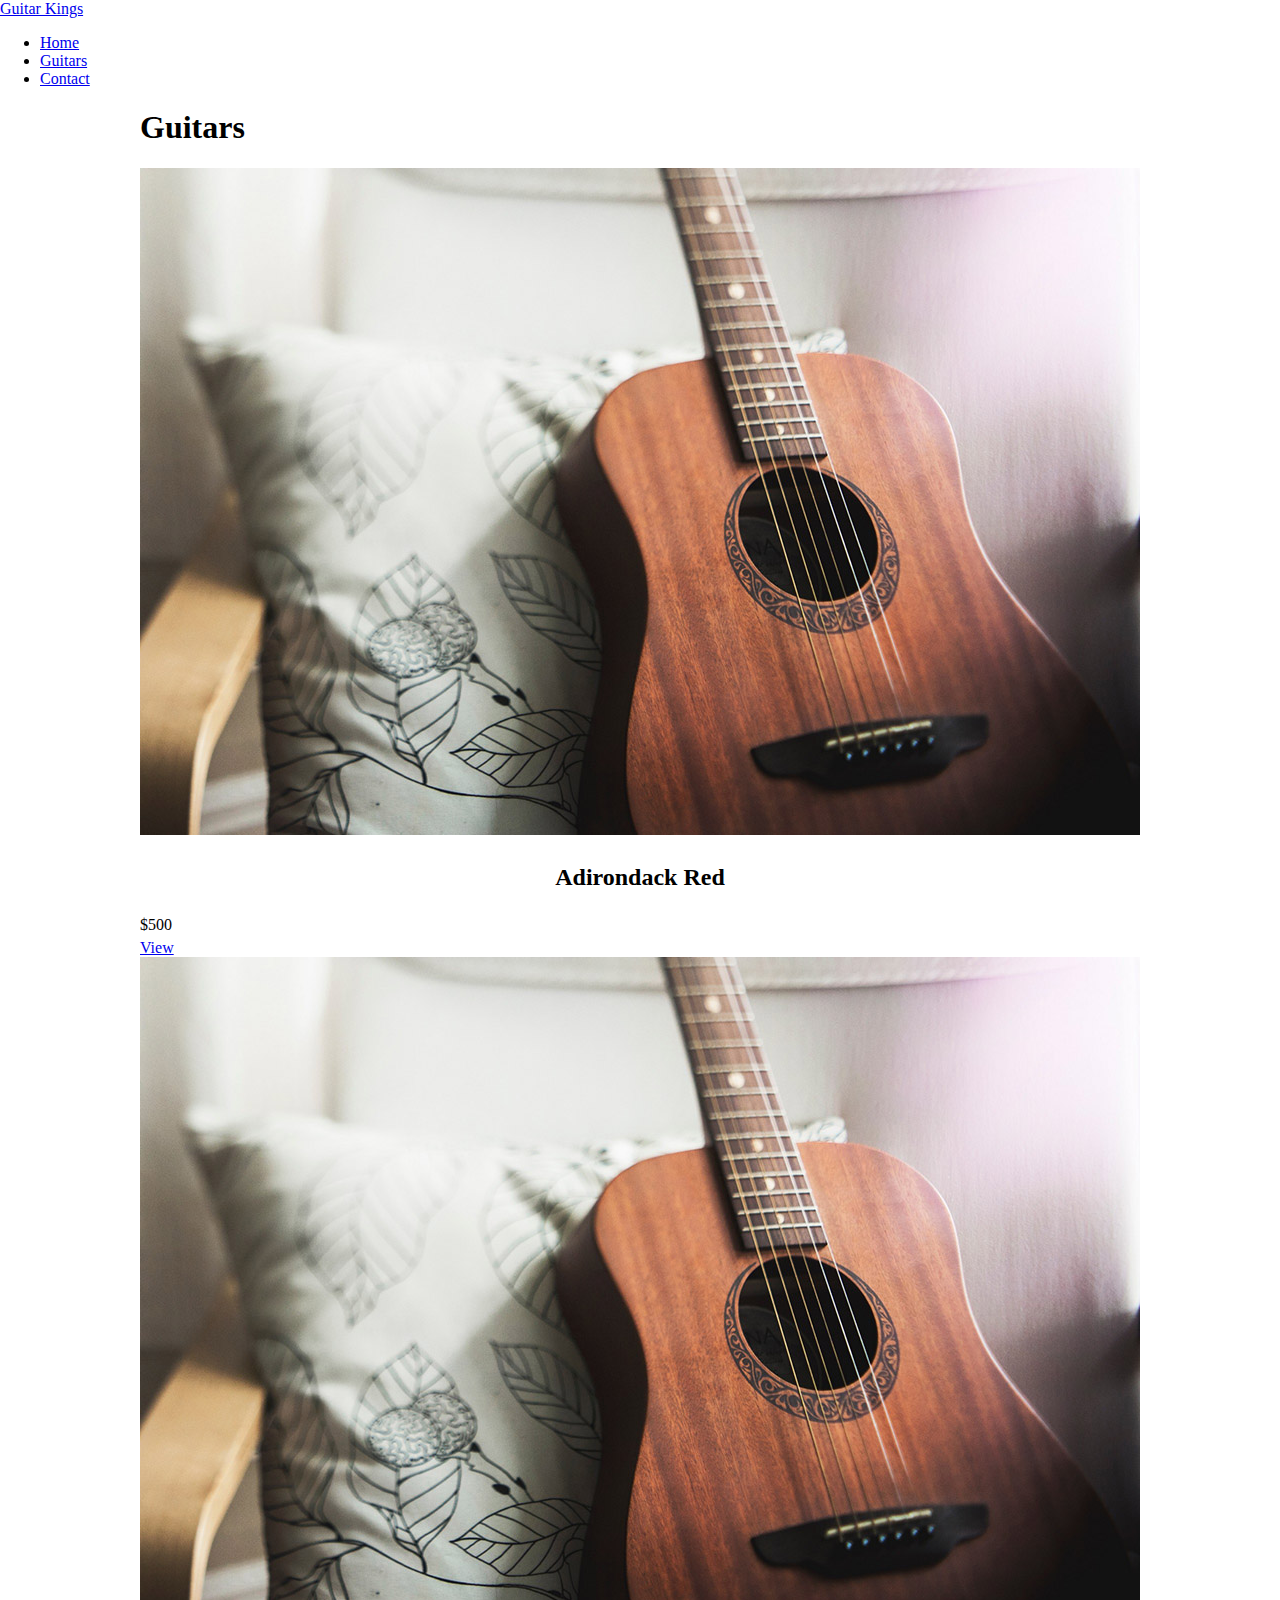
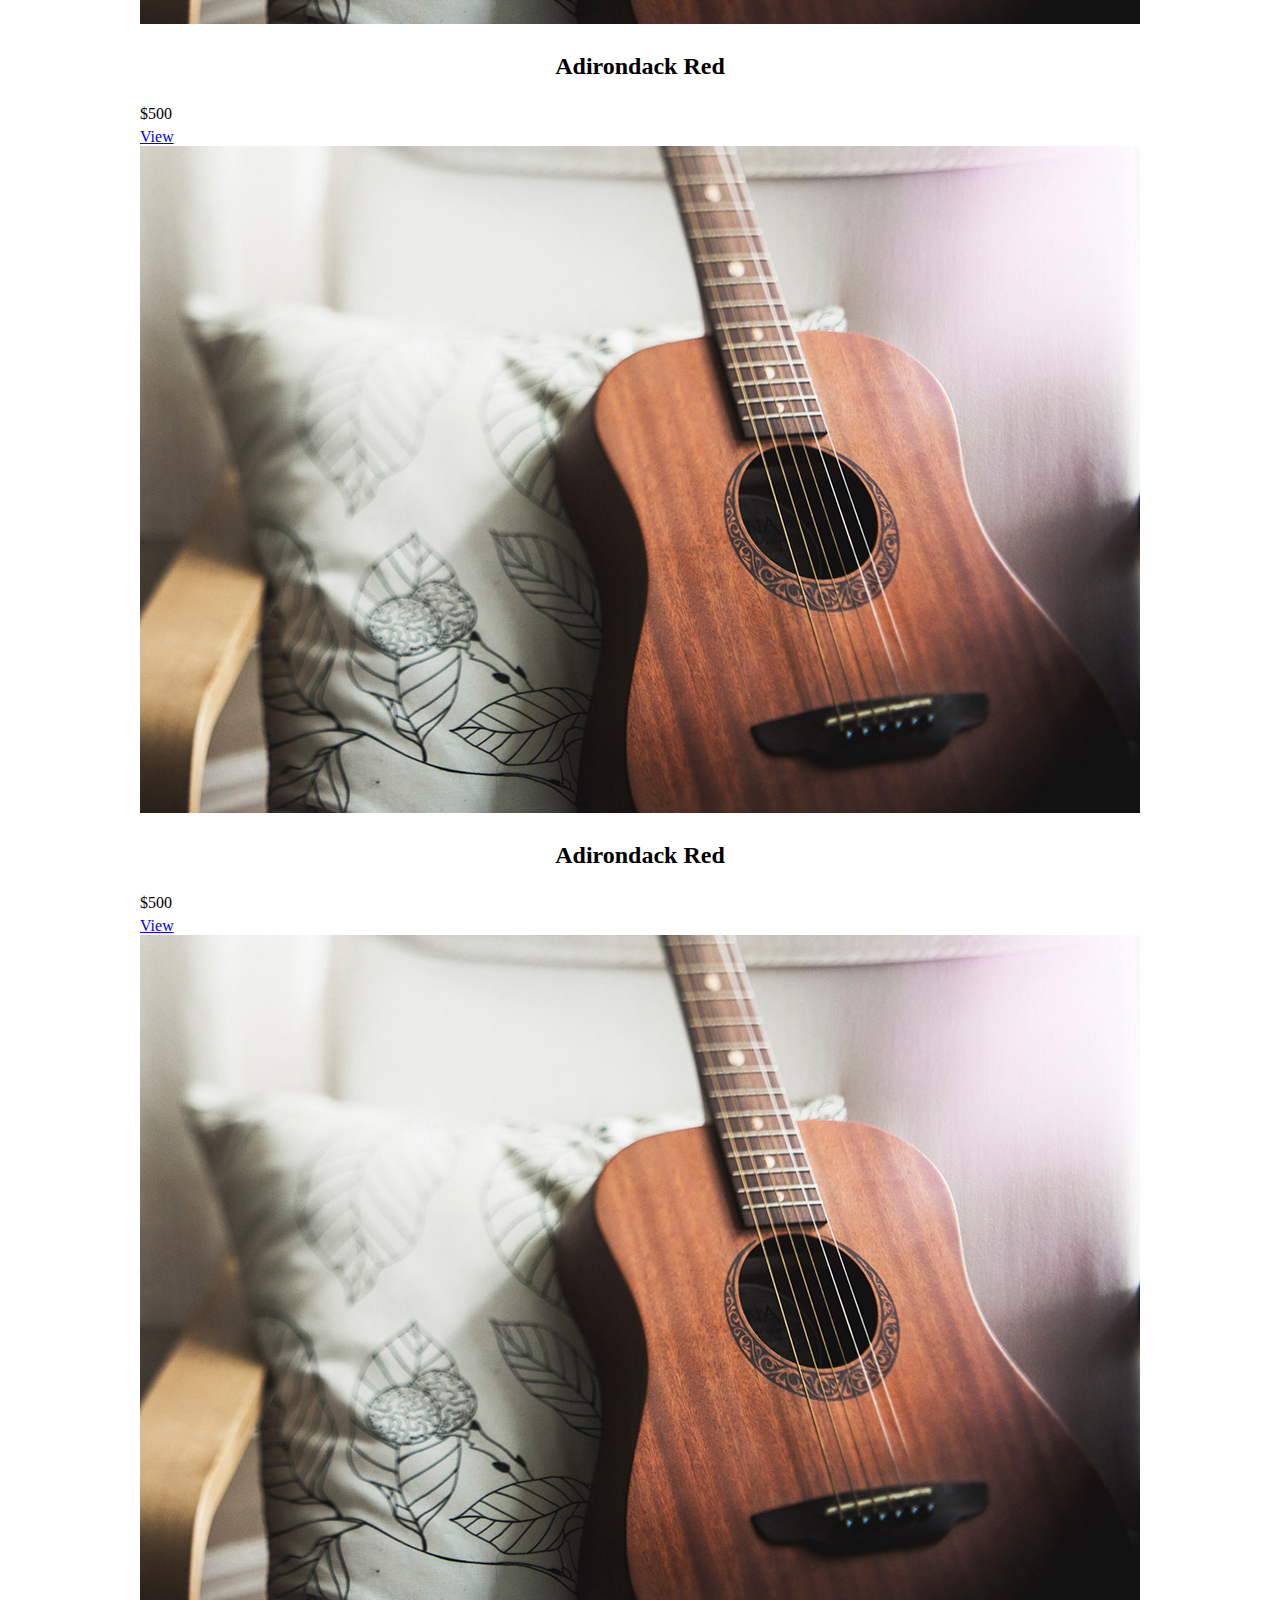
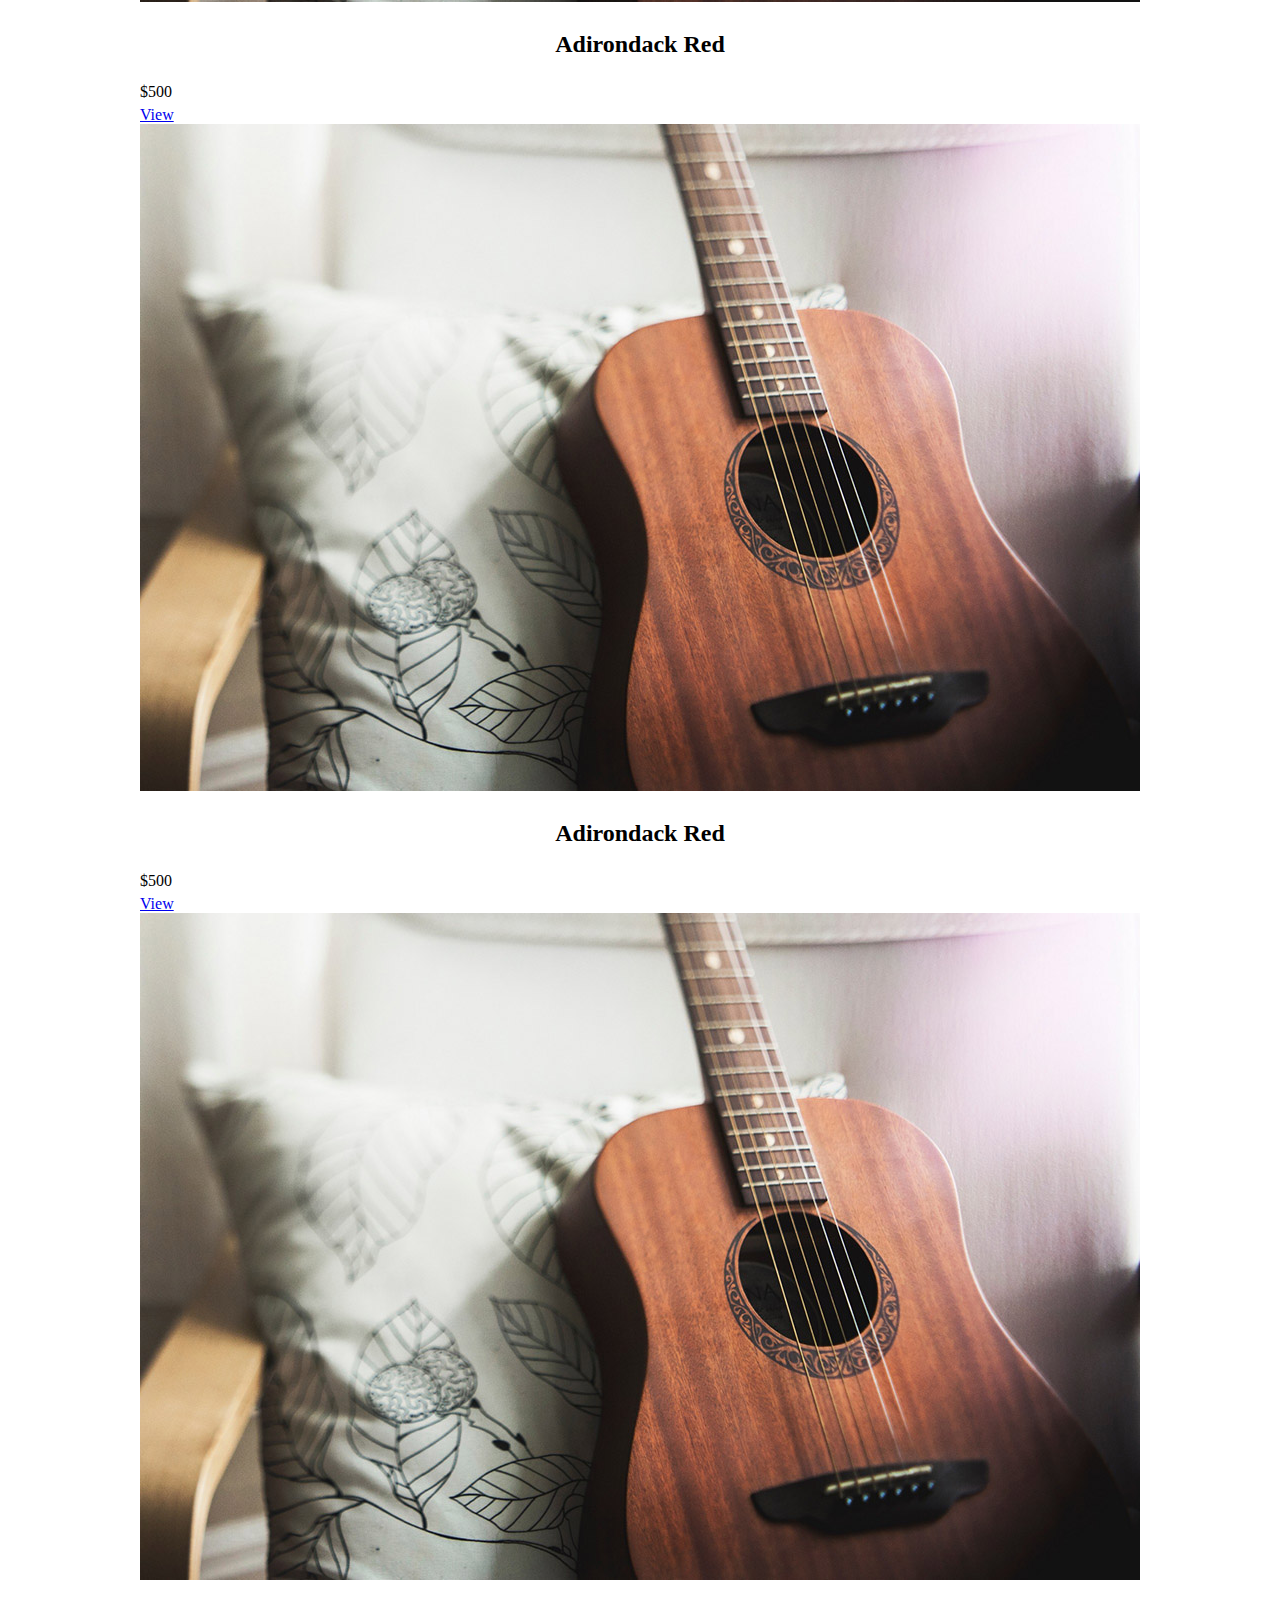
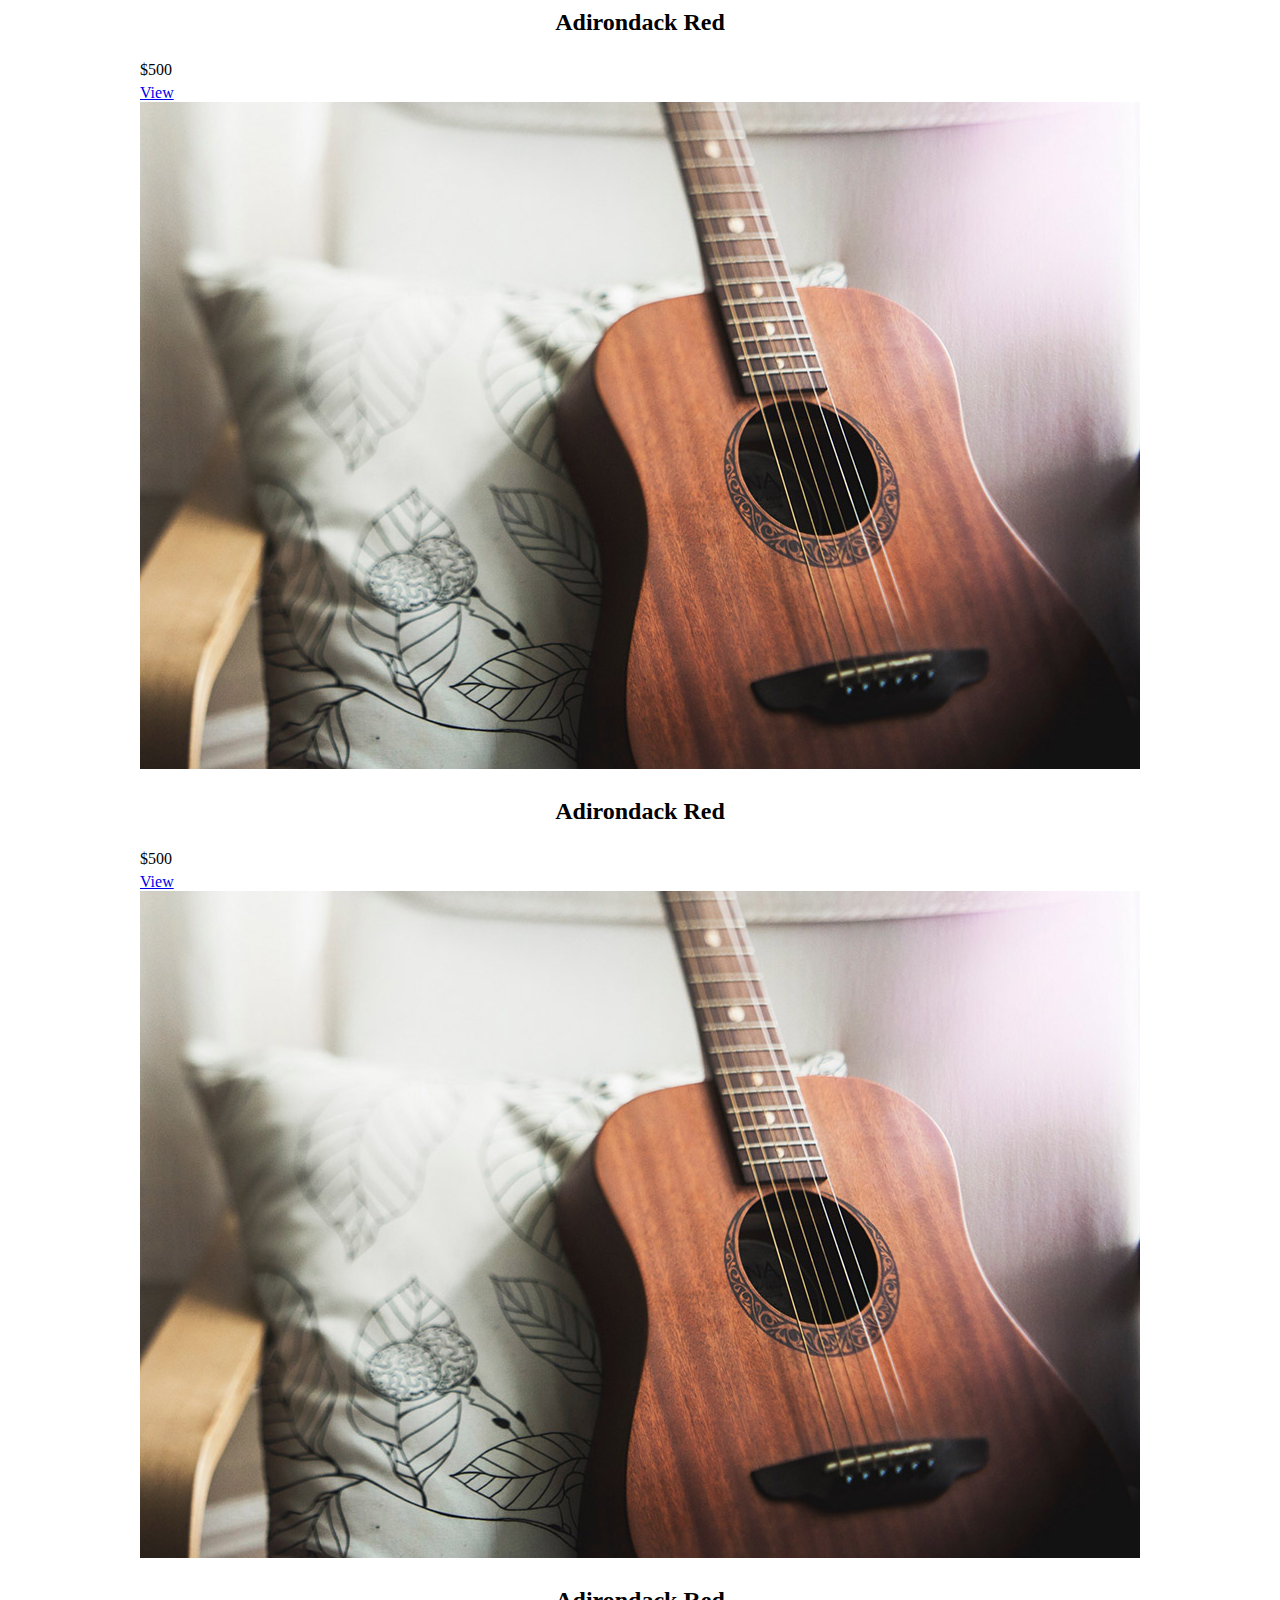
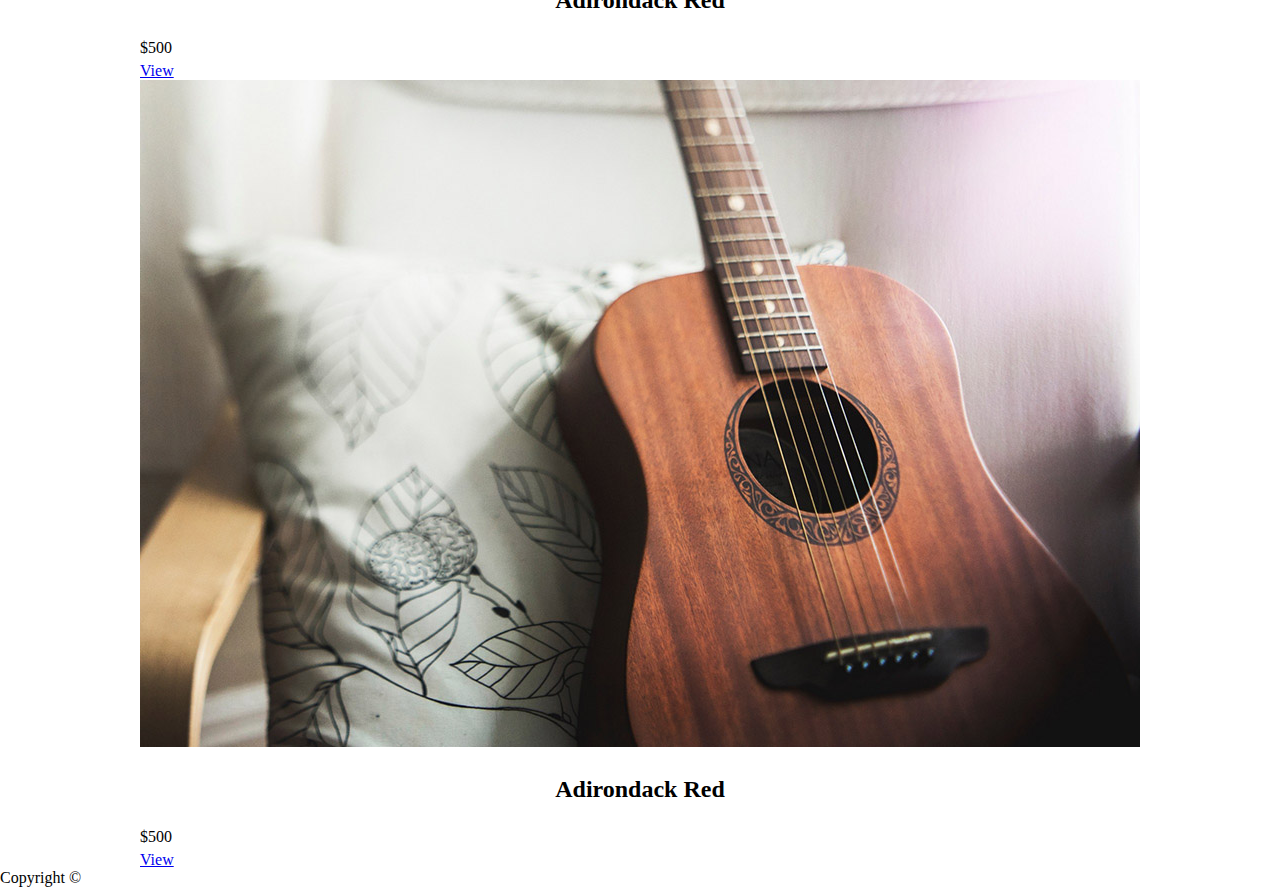
<file: guitars.html>
<!DOCTYPE html>
<html lang="en">
  <head>
    <meta charset="UTF-8" />
    <meta name="viewport" content="width=device-width, initial-scale=1.0" />
    <meta name="description" content="Get real authentic, hand-crafted guitars from Guitar Kings" />
    <title>Guitar Kings | Guitars</title>
    <link rel="stylesheet" href="css/styles.css">
  </head>
    <body>
        <header>
            <a href="index.html" class="logo">Guitar Kings</a>
            <nav>
                <ul>
                <li><a href="index.html">Home</a></li>
                <li><a href="guitars.html">Guitars</a></li>
                <li><a href="contact.html">Contact</a></li>
                </ul>
            </nav>
        </header>
        <main>
            <h1>Guitars</h1>
            <section class="guitar-list">
                <div>
                    <img src="images/product.jpg" alt="Adirondack Red" />
                    <h2>Adirondack Red</h2>
                    <p>$500</p>
                    <a href="products/adirondack-red.html">View</a>
                </div>
                <div>
                    <img src="images/product.jpg" alt="Adirondack Red" />
                    <h2>Adirondack Red</h2>
                    <p>$500</p>
                    <a href="products/adirondack-red.html">View</a>
                </div>
                <div>
                    <img src="images/product.jpg" alt="Adirondack Red" />
                    <h2>Adirondack Red</h2>
                    <p>$500</p>
                    <a href="products/adirondack-red.html">View</a>
                </div>
                <div>
                    <img src="images/product.jpg" alt="Adirondack Red" />
                    <h2>Adirondack Red</h2>
                    <p>$500</p>
                    <a href="products/adirondack-red.html">View</a>
                </div>
                <div>
                    <img src="images/product.jpg" alt="Adirondack Red" />
                    <h2>Adirondack Red</h2>
                    <p>$500</p>
                    <a href="products/adirondack-red.html">View</a>
                </div>
                <div>
                    <img src="images/product.jpg" alt="Adirondack Red" />
                    <h2>Adirondack Red</h2>
                    <p>$500</p>
                    <a href="products/adirondack-red.html">View</a>
                </div>
                <div>
                    <img src="images/product.jpg" alt="Adirondack Red" />
                    <h2>Adirondack Red</h2>
                    <p>$500</p>
                    <a href="products/adirondack-red.html">View</a>
                </div>
                <div>
                    <img src="images/product.jpg" alt="Adirondack Red" />
                    <h2>Adirondack Red</h2>
                    <p>$500</p>
                    <a href="products/adirondack-red.html">View</a>
                </div>
                <div>
                    <img src="images/product.jpg" alt="Adirondack Red" />
                    <h2>Adirondack Red</h2>
                    <p>$500</p>
                    <a href="products/adirondack-red.html">View</a>
                </div>
                
            </section>
        </main>
        <footer>Copyright &copy;</footer>      
    </body>
</html>
</file>
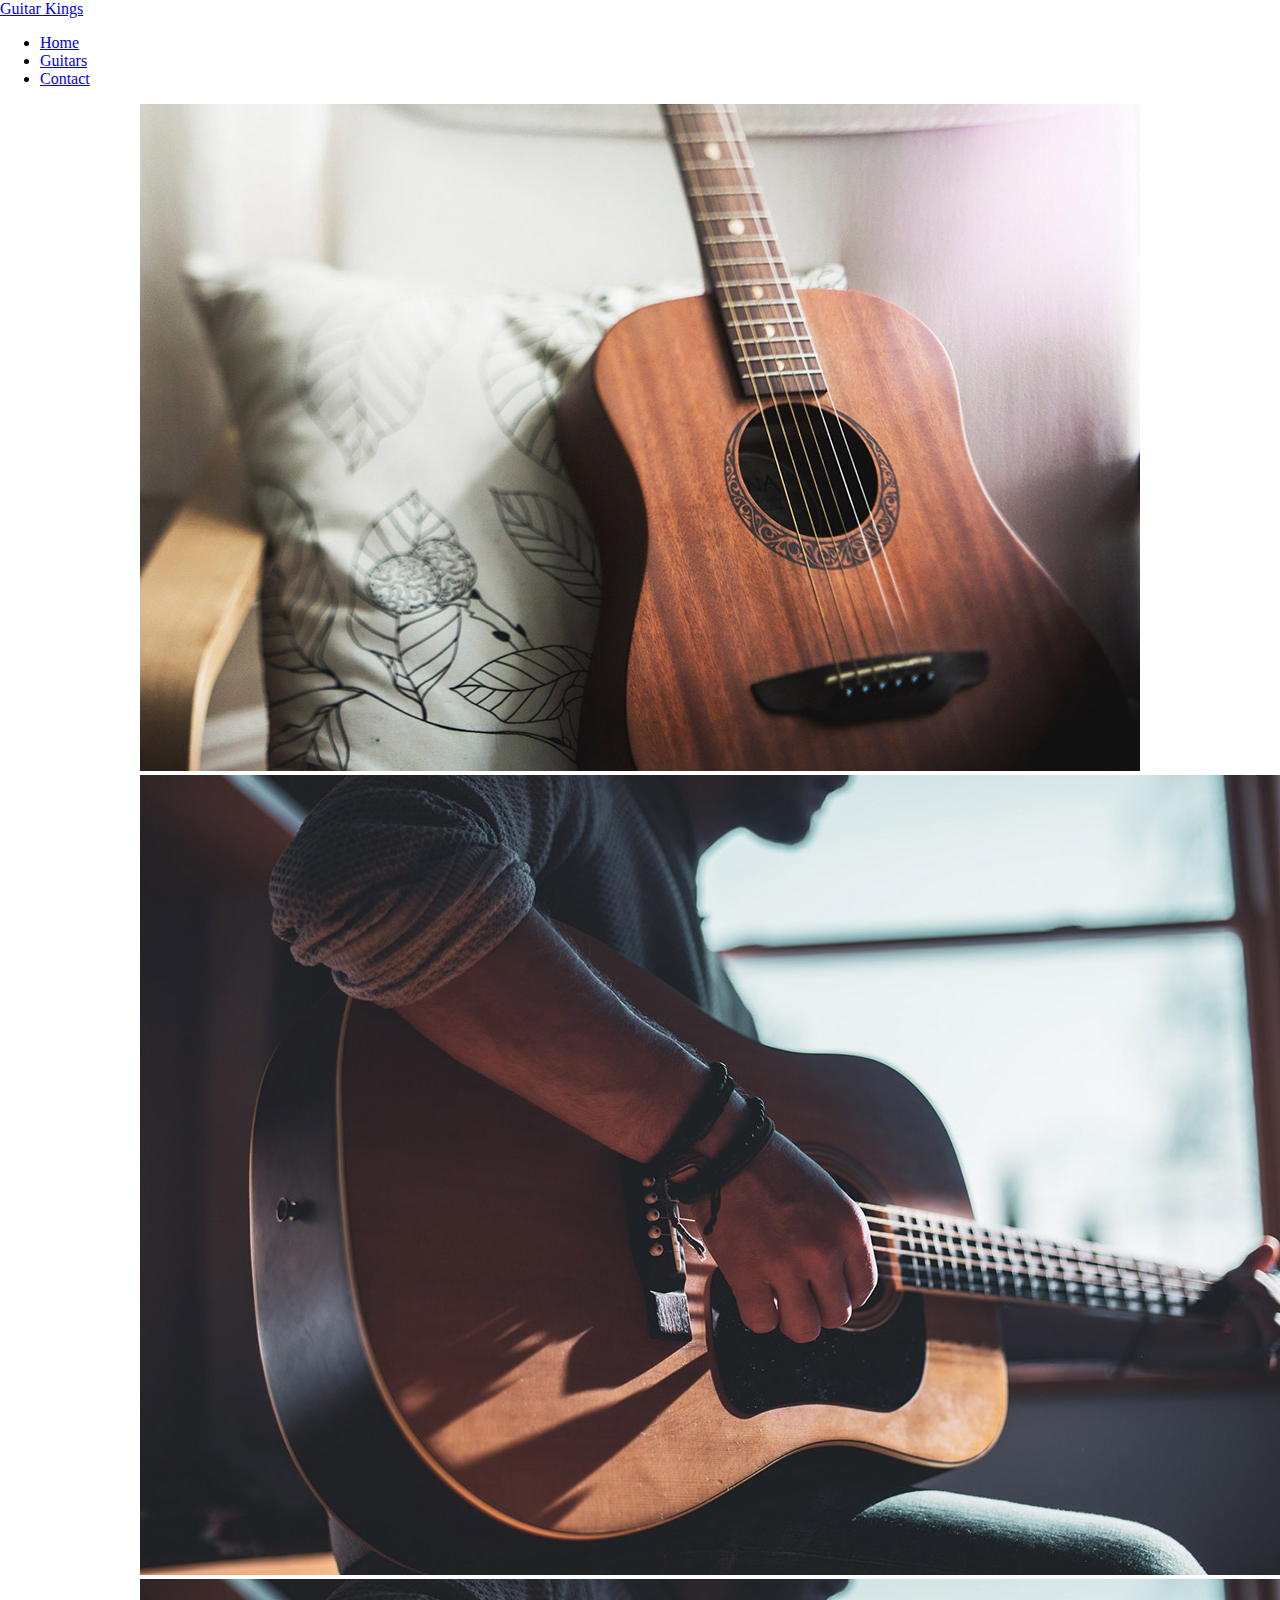
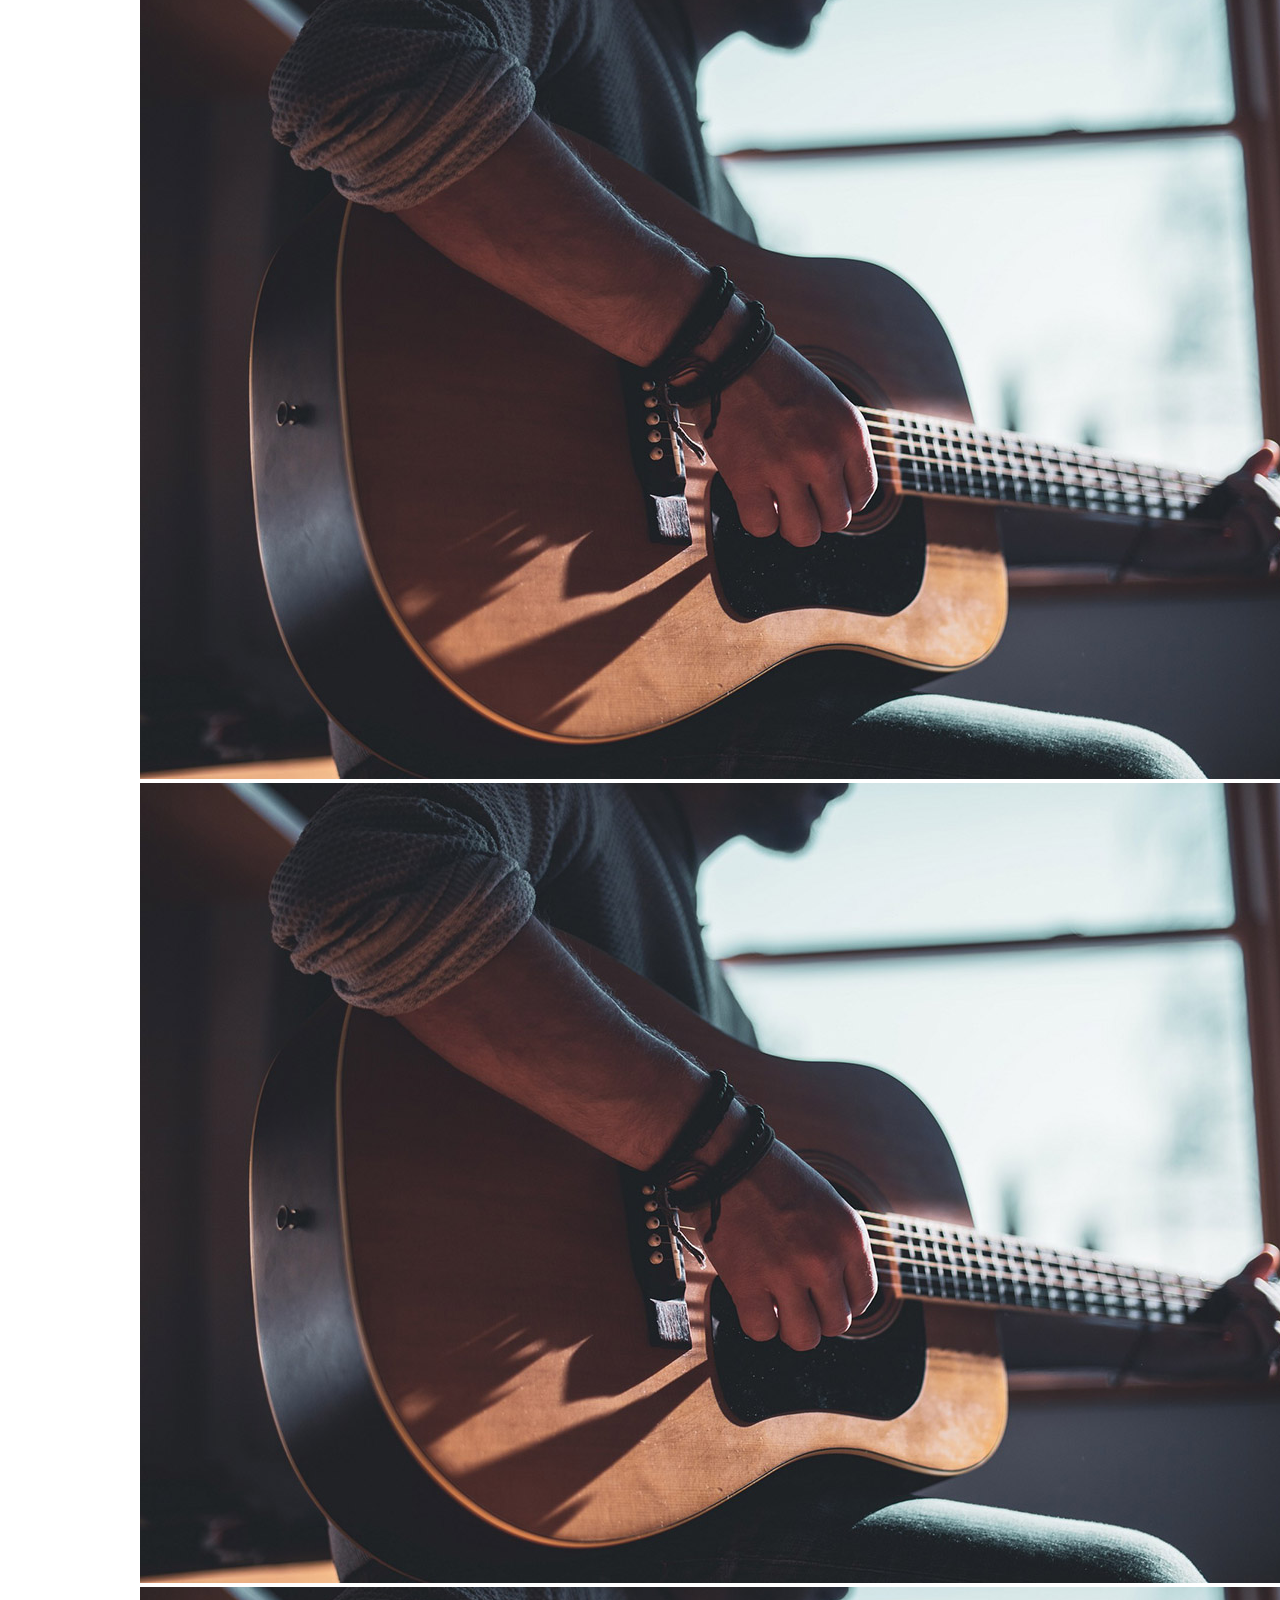
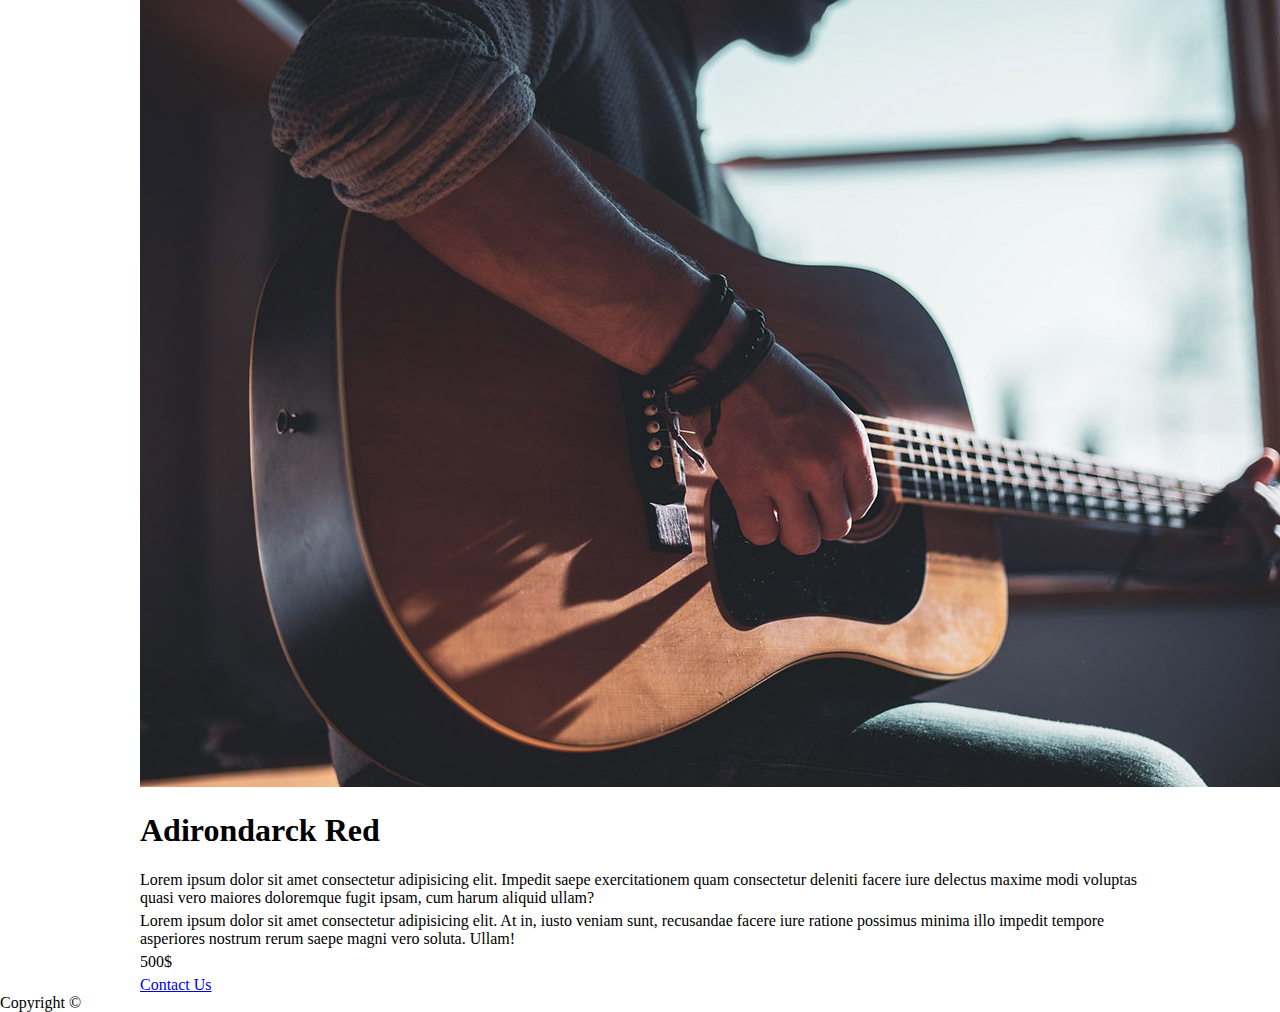
<file: products/adirondack-red.html>
<!DOCTYPE html>
<html lang="en">
  <head>
    <meta charset="UTF-8" />
    <meta name="viewport" content="width=device-width, initial-scale=1.0" />
    <meta name="description" content="Get real authentic, hand-crafted guitars from Guitar Kings" />
    <title>Guitar Kings | Adirondarck Red</title>
    <link rel="stylesheet" href="../css/styles.css">
  </head>
  <body>
        <header>
            <a href="../index.html" class="logo">Guitar Kings</a>
            <nav>
                <ul>
                <li><a href="../index.html">Home</a></li>
                <li><a href="../guitars.html">Guitars</a></li>
                <li><a href="../contact.html">Contact</a></li>
                </ul>
            </nav>
        </header>
        <main>
            <section>
                <img src="../images/product.jpg" alt="Adirondack Red">
                <div>
                    <img src="../images/product-specific.jpg" alt="Playing the Adirondarck Red">
                    <img src="../images/product-specific.jpg" alt="Playing the Adirondarck Red">
                    <img src="../images/product-specific.jpg" alt="Playing the Adirondarck Red">
                    <img src="../images/product-specific.jpg" alt="Playing the Adirondarck Red">
                </div>
            </section>
            <section>
                <h1>Adirondarck Red</h1>
                <p>Lorem ipsum dolor sit amet consectetur adipisicing elit. Impedit saepe exercitationem quam consectetur deleniti facere iure delectus maxime modi voluptas quasi vero maiores doloremque fugit ipsam, cum harum aliquid ullam?</p>
                <p>Lorem ipsum dolor sit amet consectetur adipisicing elit. At in, iusto veniam sunt, recusandae facere iure ratione possimus minima illo impedit tempore asperiores nostrum rerum saepe magni vero soluta. Ullam!</p>
                <p>500$</p>
                <a href="../contact.html">Contact Us</a>
            </section>
        </main>
        <footer>Copyright &copy;</footer>
    </body>
</html>
</file>
<file: css/styles.css>
@font-face {
    font-family: 'Inter', sans-serif;
    font-family: 'Roboto', sans-serif;
    src: url("https://fonts.googleapis.com/css2?family=Inter&family=Roboto&display=swap");
}

/* GLOBAL STYLES */

header {grid-area: header;}
nav {grid-area: nav;}
main {grid-area: main;}
footer {grid-area: footer;}

body {
    margin: 0px;
    font-family: "Inter";
    min-height: 100vh;
}

/* Footer */
.footer-container {
    display: grid;
    grid-template-columns: 1fr 1fr;
    justify-items: center;
    align-items: center;
    background-color: #333;
    color: #eee;
    padding: 15px 0px;
}

.footer-container div {
    display: grid;
    grid-template-rows: repeat(4, 1fr);
    justify-items: center;
    align-items: center;
    gap: 15px 0px;
}

.footer-container h5 {
    font-size: 1.1em;
    margin: 0px;
}

.footer-container a {
    text-decoration: none;
    color: #eee;
}

/* Main-Nav */

#current-home, #current-library, #current-cart, #current-account {
    color: #FDC50A;
    font-weight: bold;
}

.search-container {
    width: 100%;
    text-align: center;
}

.search-mobile {
    border-radius: 20px;
    width: 300px;
    height: 2.3em;
    margin: 15px 0px 0px 0px;
    border-color: #FDC50A;
    background-color: transparent;
}

input::placeholder {
    color: #777;
    font-size: 1.3em;
}

.current-sport {
    background-color: #FDC50A;
    border-radius: 5px;
    box-shadow: 1px 1px 3px #ccc; 
}

.main-nav-container {
    height: 70px;
    background-color: #333;
    align-items: center;
    display: grid;
}

.main-nav-container a {
    display: grid;
    text-align: center;
    color: #eee;
    text-decoration: none;
    gap: 2px;
    font-size: 0.9em;
    padding: 10px 5px;
}


/* Local-Nav - Home */

.local-nav-container {
    height: 120px;
    display: grid;
    grid-template-rows: 1fr 1fr;
    background-color: #eee;
    align-items: center;
}

.local-nav-menu {
    display: grid;
    grid-template-columns: repeat(6, 1fr);
    margin: 0px 10px;
}

.local-nav-menu a {
    color: #333;
    display: grid;
    text-align: center;
    gap: 2px;
    text-decoration: none;
    font-size: 0.8em;
    padding: 10px 5px;
}


/* Local-Nav - Library */

.content-switcher {
    display: grid;
    grid-template-columns: 1fr 1fr;
    background-color: #fff;
    padding: 3px;
    border-radius: 25px;
}

.content-switcher a {
    text-align: center;
    border-radius: 20px;
    text-decoration: none;
    padding: 10px;
    color: #333;
}


/* Main - Home */  

.home-page-images {
    width: 100%;
    margin: auto;
}

.home-page-images-container i {
    color: #3FA535;
}

main h2 {
    text-align: center;
}

h2 i {
    margin: 0px 25px;
    color: #E84545;
}

.promotional-image {
    display: block;
    margin-left: auto;
    margin-right: auto;
}


/* Main - Library */

.your-games-product-container a {
    text-align: center;
    text-decoration: none;
    background-color: #FDC50A;
    color: #333;
    border-radius: 20px;
    padding: 10px;
    font-weight: bold;
    font-size: 0.8em;
}

.your-games {
    background-color: #FDC50A;
}

.your-games-product-container {
    display: grid;
    gap: 0px 10px;
    align-items: center;
}

.game-description-text {
    place-self: start;
}


/* Main - Product Page */

.main-platform-container {
    display: grid;
    grid-template-rows: 1fr 1fr;
}

.main-platform-container select {
    text-align: center;
    align-self: center;
    padding: 10px;
    border: 1px solid #eee;
    border-radius: 5px;
    background-color: #fff;
    box-shadow: 1px 1px 1px;
    font-size: 1em;
}

.main-platform-container h2 {
    justify-self: left;
    align-self: center;
}

.platform-container {
    display: grid;
    grid-template-columns: repeat(4, 1fr);
    gap: 0px 10px;
}

.platform-container label {
    display: grid;
    grid-template-rows: 1fr 1fr;
    gap: 2px 0px;
}

.platform-container input[type="radio"] {
    opacity: 0;
    position: fixed;
    width: 0px;
}

.platform-container label {
    border-radius: 3px;
    border: 1px solid #eee;
    box-shadow: 1px 1px 1px;
    font-size: 0.8em;
    padding: 20px 10px;
    text-align: center;
}

.platform-container input[type="radio"]:checked + label {
    border: 2px solid #FDC50A;
    color: #333;
    background-color: #FDC50A;
    font-weight: bold;
}

.payment-container {
    display: grid;
    grid-template-columns: 1fr 1fr;
    justify-items: center;
    align-items: center;
    margin: 10px 0px 0px 0px;
    background-color: #eee;
}

.payment-container a {
    text-decoration: none;
    padding: 15px 20px;
    margin: 5px;
    border-radius: 10px;
    font-weight: bold;
}

.payment-container :nth-child(1) {
    background-color: #FF5B24;
    color: #fff;
}

.payment-container a:nth-child(2) {
    background-color: #FDC50A;
    color: #333;
}


/* Main-Cart */

.cart-text-format {
    display: grid;
    grid-template-rows: 1fr 1fr 2fr;
}

.quantity label::after {
    content: "";
    display: block;
}
.quantity label {
    font-size: 1em;
    font-weight: bold;
}

.main-cart-container {
    display: grid;
    margin: 0px 15px;
}

.delivery-and-payment-container {
    display: grid;
    grid-template-columns: 1fr 2fr 1fr;
    justify-items: center;
    align-items: center;
    background-color: #eee;
    border-radius: 5px;
}

.delivery-and-payment-container i:first-child {
    padding: 10px;
    background-color: #ccc;
    border-radius: 5px;
    color: #333;
}

.order-info-container {
    background-color: #eee;
    display: grid;
    grid-template-rows: 1fr 1fr 1fr;
    border-radius: 5px;
}

.order-info-container div {
    display: grid;
    grid-template-columns: 3fr 1fr;
    justify-items: start;
    align-items: center;
}

.cart-cta {
    width: 100%;
    height: 50px;
    background-color: #333;
    text-align: center;
    text-decoration: none;
    line-height: 50px;
    color: #FDC50A;
    border: 1px solid #FDC50A;
    border-radius: 5px;
    margin: 10px auto;
}

.cart-text-format h2 {
    text-align: left;
}

.cart-text-format h3, .cart-text-format h4 {
    font-size: 0.8em;
    font-weight: 400;
    margin: 5px;
} 

.cart-text-format h5 {
    font-size: 0.8em;
    font-weight: bold;
}

.btn-container {
    text-align: center;
    margin: 15px 0px;
}

.btn-confirm-order {
    padding: 10px 60px;
    background-color: #333;
    border: 1px solid #FDC50A;
    cursor: pointer;
    color: #FDC50A;
    border-radius: 5px;
    font-size: 1em;
}

.popup {
    top: 0;
    left: 50%;
    position: absolute;
    transform: translate(-50%, -50%) scale(0.1);
    text-align: center;
    padding: 30px;
    background-color: #FDC50A;
    border-radius: 10px;
    visibility: hidden;
    transition: transform 0.4s, top 0.4s;
}

.open-popup {
    visibility: visible;
    top: 50%;
    transform: translate(-50%, -50%) scale(1);
}

.popup button {
    width: 100%;
    padding: 10px 0px;
    color: #FDC50A;
    font-size: 1em;
    background-color: #333;
    border: none;
    border-radius: 10px;
    box-shadow: 1px 1px 1px;
    cursor: pointer;
    
}


/* Main - Account */

.SoMe-account a {
    font-size: 2.5em;
    padding: 10px;
    margin: 10px;
}

.SoMe-account a:nth-child(1) {
    color: #25D366;
}
.SoMe-account a:nth-child(2) {
    color: #1DA1F2;
}
.SoMe-account a:nth-child(3) {
    color: #4267B2;
}

.account-container {
    display: grid;
    align-items: center;
    justify-items: center;
    margin: 0px 15px;
}


/* Main - Create Account */

.create-account-main-container {
    display: grid;
    grid-template-rows: repeat(5, auto);
    margin: 0px 15px;
}

.form-container form {
    display: grid;
    grid-template-rows: repeat(10, auto);
    gap: 10px;
}

.form-container input {
    height: 44px;
    border-radius: 5px;
    border: 1px solid #333;
}

.stepper-container {
    justify-self: center;
}

.stepper {
    display: grid;
    grid-template-columns: 1fr 1fr 1fr;
    list-style: none;
    padding: 0px;
    max-width: 340px;
    gap: 0px 5px;
}

.stepper-item {
    text-align: center;
}

.stepper li:first-child {
    border: 1px solid #FDC50A;
    border-radius: 10px;
    background-color: #FDC50A;
}

.stepper-item:before {
    content: "";
    position: relative;
    display: block;
}

/* Main-Contact */

.contact-main-container {
    display: grid;
    grid-template-rows: repeat(4, auto);
    align-items: center;
    gap: 15px 0px;
}
.contact-main-container h1 {
    text-align: center;
}

textarea {
    border-radius: 5px;
    border: 1px solid #333;
}
label {
    font-weight: bold;
    margin: 0px;
    padding: 5px;
}

/* Footer */
.footer-container {
    display: grid;
    grid-template-columns: 1fr 1fr;
    justify-items: center;
    align-items: center;
    background-color: #333;
    color: #eee;
    padding: 15px 0px;
}

.footer-container div {
    display: grid;
    grid-template-rows: repeat(4, 1fr);
    justify-items: center;
    align-items: center;
    gap: 15px 0px;
}

.footer-container h5 {
    font-size: 1.1em;
    margin: 0px;
}

.footer-container a {
    text-decoration: none;
    color: #eee;
}





@media only screen and (max-width:699px) {

    body {
    display: grid;
    grid-template-areas: 
    "header"
    "main"
    "nav"
    "footer";
}

h1 {
    font-size: 1.5em;
    font-weight: bold;
}


/* Main-Nav */

.logo-desktop {
    display: none;
}

.main-nav-container {
    justify-content: center;
    grid-template-columns: repeat(4, 1fr);
}


/* Local-Nav - Library */

.content-switcher {
    margin: 0px 25px;
}


/* Main - Home */

main h2 {
    font-size: 1em;
    margin: 10px 0px;
}

main h3, main p {
    font-size: 0.8em;
    margin: 5px 0px 10px 0px;
}

.home-page-images-container {
    display: grid;
    grid-template-columns: repeat(3, 1fr);
    gap: 15px;
    margin: 20px;
}

.desktop-additional-products {
    display: none;
}

.buy-button {
    padding: 3px 15px;
    background-color: #FDC50A;
    border-radius: 20px;
    text-decoration: none;
    color: #333;
}

.promotional-image {
    width: 95%;
}

/* Main - Library */

.your-games-container {
    display: grid;
    grid-template-rows: auto 1fr 1fr 1fr 1fr 1fr;
    gap: 15px;
    margin: 15px;
}

.your-games-product-container {
    grid-template-columns: 1fr 2fr 2fr;
}

.desktop {display: none;}


/* Main - Product Page */

.product-text {
    max-width: 340px;
    margin: auto;
}

.additional-desktop-description {
    display: none;
}


/* Main - Cart */

.breadcrumb {
    text-decoration: none;
    color: #333;
    padding: 15px;
    justify-self: start; 
}

.main-cart-container {
    grid-template-rows: repeat(6, auto);
}

.cart-description-container {
    display: grid;
    grid-template-columns: 1fr 2fr;
    gap: 10px;
}



/* Main-Account */

.account-container {
    grid-template-rows: 1fr 2fr 1fr auto 1fr;
}


/* Main - Create-account */

#selfie {
    border: none;
}

/* Main-Contact */

.contact-main-container {
    margin: 0px 15px;
}

}



/* DESKTOP STYLES */
@media only screen and (min-width:700px) {

main {
    max-width: 1000px;
    margin: auto;
}

h1 {
    font-size: 2em;
    font-weight: bold;
}


/* Main-Nav */

.main-nav-container {
    justify-items: center;
    display: grid;
    grid-template-columns: 5fr 1fr 1fr 1fr 1fr 5fr;
}


/* Local-Nav - Home */ 

.local-nav-container {
   justify-content: center;
}


/* Main - Home */  

main h2 {
    font-size: 1.5em;
    margin: 25px;
}

main h3, main p {
    font-size: 1em;
    margin: 5px 0px;
}

.home-page-images-container {
    display: grid;
    grid-template-columns: repeat(5, 1fr);
    gap: 25px;
    margin: 25px auto;
}

.promotional-image {
   width: 100%;
}

.buy-button {
    padding: 5px 15px;
    background-color: #FDC50A;
    border-radius: 20px;
    text-decoration: none;
}


/* Main - Library */

.your-games-container {
    display: grid;
    grid-template-rows: auto 1fr 1fr 50px;
    grid-template-columns: 1fr 1fr;
    gap: 10px;
    margin: 0px 15px;
}

.your-games-product-container {
    grid-template-columns: 1fr 3fr 2fr;
}

.mobile {display: none;}

.library-desktop-disc h2 {
    text-align: left;
}


/* Main - Product Page */

.product-text {
    max-width: 700px;
}

.platform-container label:hover {
    cursor: pointer;
    box-shadow: 3px 3px 3px;
}


/* Main - Cart */

.breadcrumb {
    display: none;
}

.main-cart-container {
    grid-template-rows: 1fr auto 1fr auto 2fr;
    align-items: center;
}

.cart-description-container {
    display: grid;
    grid-template-columns: 1fr 3fr;
    gap: 0px 25px;
}


/* Main - Account */

.account-container {
    grid-template-rows: 1fr auto 1fr auto 1fr;
}


/* Main - Create Account */

#selfie {
    border: none;
}
}
</file>
